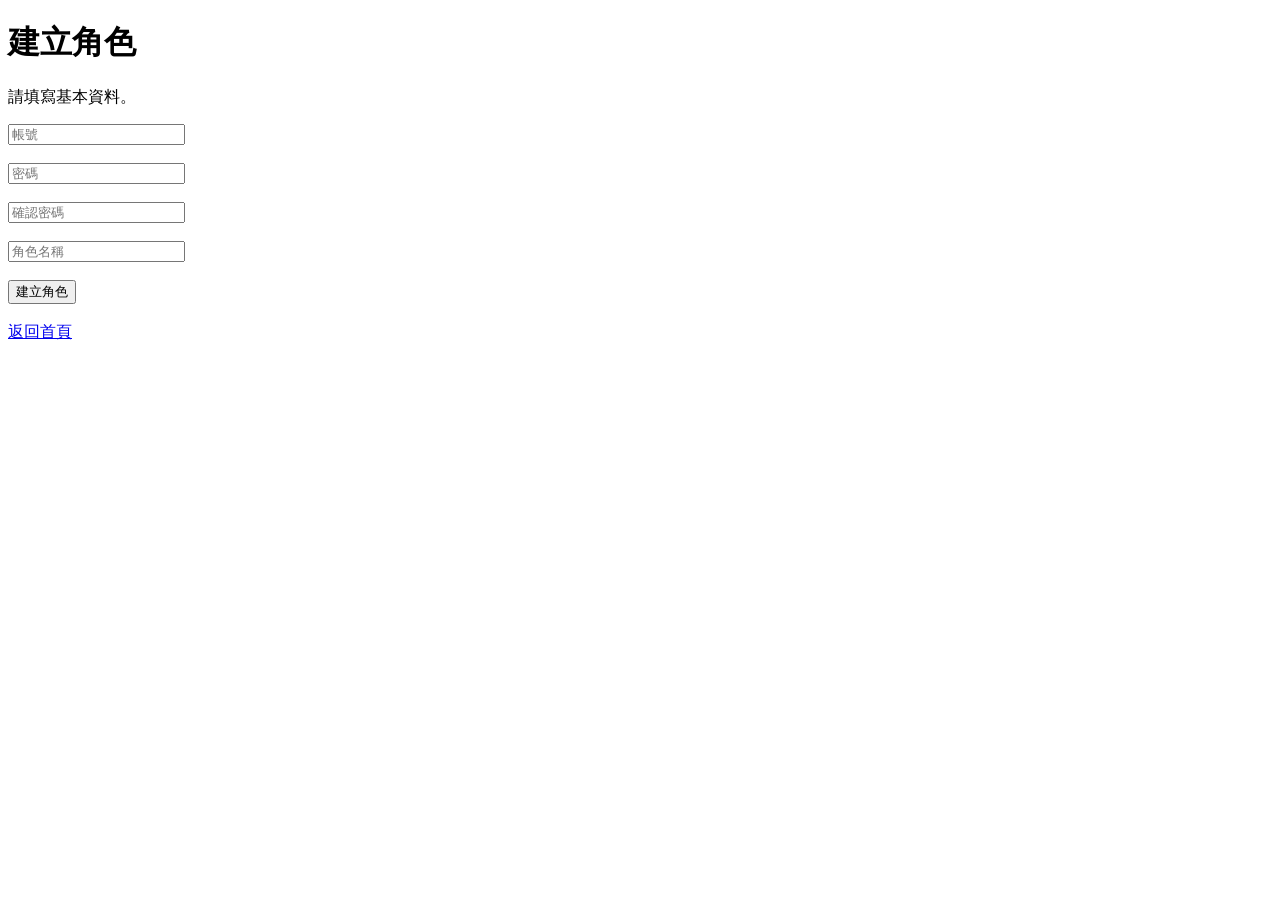
<file: register.html>
<!DOCTYPE html>
<html lang="zh-Hant">
<head>
    <meta charset="UTF-8">
    <meta name="viewport" content="width=device-width, initial-scale=1.0">
    <title>註冊 - 25</title>
</head>
<body>

    <h1>建立角色</h1>

    <p>請填寫基本資料。</p>

    <input type="text" placeholder="帳號">

    <br><br>

    <input type="password" placeholder="密碼">

    <br><br>

    <input type="password" placeholder="確認密碼">

    <br><br>

    <input type="text" placeholder="角色名稱">

    <br><br>

    <button>建立角色</button>

    <br><br>

    <a href="index.html">返回首頁</a>

</body>
</html>
</file>
